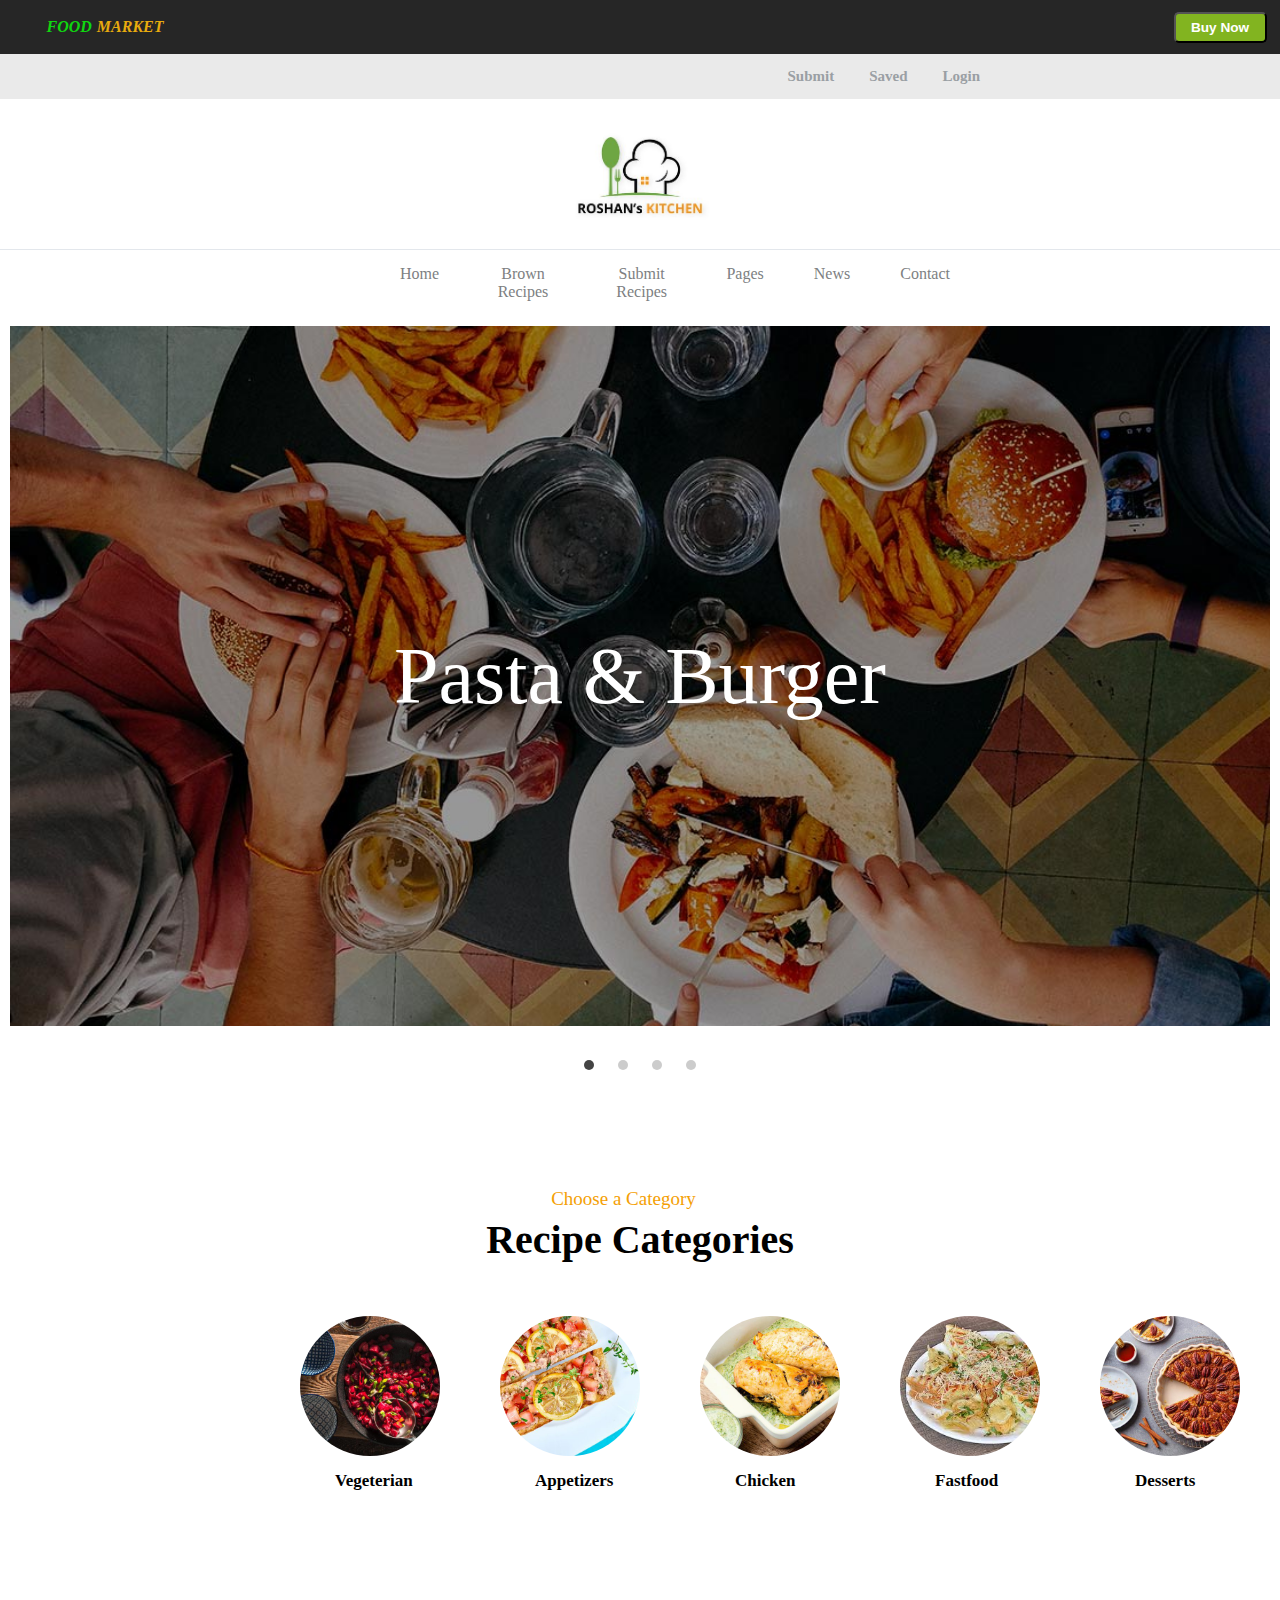
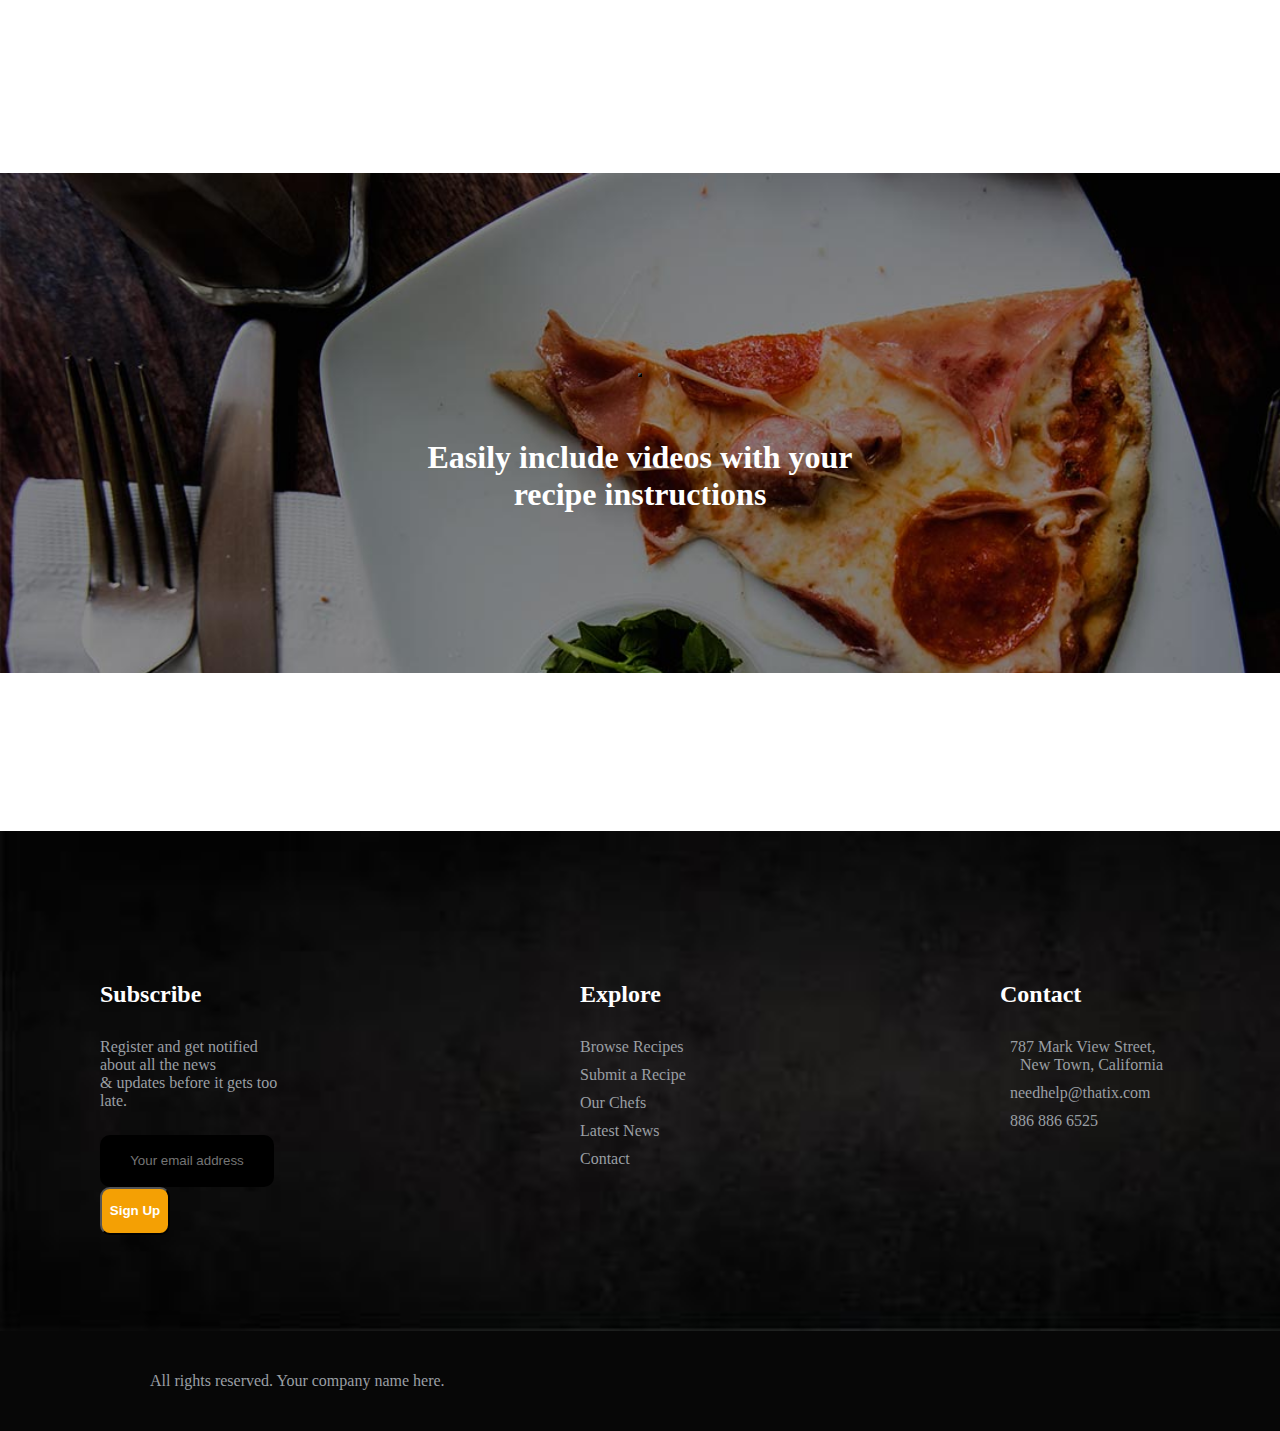
<file: index.html>
<!DOCTYPE html>
<html lang="en">
<head>
    <meta charset="UTF-8">
    <meta name="viewport" content="width=device-width, initial-scale=1.0">
    <link rel="stylesheet" href="https://cdnjs.cloudflare.com/ajax/libs/font-awesome/6.4.2/css/all.min.css" integrity="sha512-z3gLpd7yknf1YoNbCzqRKc4qyor8gaKU1qmn+CShxbuBusANI9QpRohGBreCFkKxLhei6S9CQXFEbbKuqLg0DA==" crossorigin="anonymous" referrerpolicy="no-referrer" />
    <link rel="stylesheet" href="style.css">
    <title>Document</title>
</head>
<body>
    <header>
        <div class="head1">
            <div class="logo1">
        <div class="logo2"><span><i style="color:rgb(16, 214, 16);">FOOD</i></span>  <span><i style="margin-left: 5px; color: rgb(232, 171, 14);"> MARKET</i></span></div>
    </div>
        <div class="buy-now">
            <button>Buy Now</button>
        </div>
    </div>
    <div class="head2">
     <div class="icon1">
        <i class="fa-brands fa-facebook social"></i>
        <i class="fa-brands fa-twitter social"></i>
        <i class="fa-brands fa-instagram social"></i>
        <i class="fa-brands fa-youtube social"></i>

     </div>
     <div class="icon2">
        <i class="fa-regular fa-file-lines   submit"></i><span class="icon-text">Submit</span>
        <i class="fa-regular fa-heart  submit"></i><span class="icon-text"> Saved </span>
        <i class="fa-solid fa-lock  submit"></i><span class="icon-text"> Login</span>
     </div>
    </div>
    <div class="head3">
        <div class="head3-logo">

        </div>
    </div>
    <hr style="border: 0;height: .5px; ; background-color: #e3e7ec;">
    <nav>
    <div class="navbar">
    <ul>
        <li class="active"><a href="">Home <i class="fa-solid fa-angle-down  rk" style="color: #7d7f82;"></i></a></li>
        <li  ><a href="">Brown Recipes<i class="fa-solid fa-angle-down rk "style="color:#7d7f82;" ></i></i></a></li>
        <li><a href="">Submit Recipes</a></li>
        <li><a href="">Pages <i class="fa-solid fa-angle-down rk"  style="color: #7d7f82;"></i></i></a></li>
        <li><a href="">News</a></li>
        <li><a href="">Contact</a></li>
    </ul>
</div>
<div class="nav-search">
    <i class="fa-solid fa-magnifying-glass"  style="color: #7d7f82;" ></i>
</div>
</nav>
    </header>
<main>
    <section>
        <div id="slider">
            <input type="radio" name="slider" id="slide1" checked>
            <input type="radio" name="slider" id="slide2">
            <input type="radio" name="slider" id="slide3">
            <input type="radio" name="slider" id="slide4">
            <div id="slides">
               <div id="overflow">
                  <div class="inner">
                     <div class="slide slide_1">
                        <div class="slide-content">
                           <span>Pasta & Burger</span>
                        </div>
                     </div>
                     <div class="slide slide_2">
                        <div class="slide-content">
                           <span>Pizza & Party</span>
                        </div>
                     </div>
                     <div class="slide slide_3">
                        <div class="slide-content">
                           
                        </div>
                     </div>
                     <div class="slide slide_4">
                        <div class="slide-content">
                           
                        </div>
                     </div>
                  </div>
               </div>
            </div>
            <div id="controls">
               <label for="slide1"></label>
               <label for="slide2"></label>
               <label for="slide3"></label>
               <label for="slide4"></label>
            </div>
            <div id="bullets">
               <label for="slide1"></label>
               <label for="slide2"></label>
               <label for="slide3"></label>
               <label for="slide4"></label>
            </div>
         </div>
    </section>
    <div class="h2">
        <span class="h3">Choose a Category</span>
        <span class="h4">Recipe Categories</span>

    </div>

    <div class="shop-section">
  <div class="box1 box">
    
    <div class="box-image" style="background-image: url('vegeterian.jpg');"></div>
    <div class="box-content">
        <h2>Vegeterian</h2>
    </div>
  </div>

  <div class="box2 box">
    
    <div class="box-image" style="background-image: url('appetizers.jpg');"></div>
    <div class="box-content">
        <h2>Appetizers</h2>
    </div>
  </div>

  <div class="box3 box">
    
    <div class="box-image" style="background-image: url('chicken.jpg');"></div>
    <div class="box-content">
        <h2>Chicken</h2>
    </div>
  </div>

  <div class="box4 box">
    
    <div class="box-image" style="background-image: url('Fastfood.jpeg');"></div>
    <div class="box-content">
        <h2>Fastfood</h2>
    </div>
  </div>

  <div class="box5 box">
    
    <div class="box-image" style="background-image: url('desserts.jpg');"></div>
    <div class="box-content">
        <h2>Desserts</h2>
    </div>
  </div>
    </div>

    <div class="video">
        <div class="video1">
            <div class="youtube">
              <a href="https://youtu.be/GSjhVMJtbgo?feature"><button> <i class="fa-brands fa-youtube" style="color: rgb(255, 167, 4);"></i></button> </a>
            </div>
            <div class="video-content">
                <span>Easily include videos with your </span>
                <div class="video-content2">
                    <span>
                        recipe instructions
                    </span>
    
                </div>
                
            </div>
        </div>
    </div>
</main>

<footer>
    <div class="footer1">
        <div class="footer-img">
            <div class="contacts">

            
            <div class="contact1">
               
                <span class="sub"><h2>Subscribe</h2></span>
                <div class="random">Register and get notified about all the news
                   <div class="random1">& updates before it gets too late.</div> 
                </div> 
                    
               
                <div class="sign">
                    <input type="text" class="input"    placeholder="Your email address">
                    <button><a href="contact.html">Sign Up</a></button>
                </div>
           
            </div>
            <div class="contact2"> 
                <span class="sub1"><h2>Explore</h2></span>
                <div class="explore">
                    <ul>
                        <li>Browse Recipes</li>
                        <li>Submit a Recipe</li>
                        <li>Our Chefs</li>
                        <li>Latest News</li>
                        <li>Contact</li>
                    </ul>
                </div>
            </div>
            <div class="contact3">
            <span class="sub2"><h2>Contact</h2></span>
            <div class="sub2-icon">
              <div class="sub-icon1"><i class="fa-solid fa-location-dot end " style="color: rgb(244, 160, 4) ;"></i><span>787 Mark View Street,
               </span> <div class="sub-icon11">New Town, California</div></div>  
               <div class="sub-icon2"><i class="fa-solid fa-envelope  end" style="color: rgb(244, 160, 4) ;"></i><span>needhelp@thatix.com</span></div> 
                <div class="sub-icon3"><i class="fa-solid fa-phone  end"  style="color: rgb(244, 160, 4) ;"></i><span>886 886 6525</span></div>
            </div>
              
            </div>
        </div>
        </div>
    </div>
    <div class="footer2">
        <div class="footer21">All rights reserved. Your company name here.</div>
        <div class="footer22">
            <i class="fa-brands fa-facebook social  last"></i>
            <i class="fa-brands fa-twitter social last"></i>
            <i class="fa-brands fa-instagram social last"></i>
            <i class="fa-brands fa-youtube social last"></i>
    
        </div>
    </div>
</footer>

<script src="index.js"></script>
</body>
</html>
</file>
<file: style.css>
*{
    margin: 0;
    padding: 0;
    color: white;
}

.head1{
    height: 54px;
    background-color: #262626;
    display: flex;
    justify-content: space-between;
    align-items: center;
    


}
.logo1{
    height: 30px;
    width: 160px;
    margin-left: 25px;
    
}

.logo1:hover{
    border: 2px solid rgb(0, 0, 0);
   background-color: #fff;
   
    border-radius: 50%;
}

  .logo2{
    
    height: 30px;
    width: 160px;
    display: flex;
    justify-content: center;
    align-items: center;
    
    

}
.logo2 span{
    font-weight: bolder;
    font-family: cursive;
}

.buy-now{
    height: 50px;
    width: 120px;
    display: flex;
    justify-content: center;
    align-items: center;
}

.buy-now button{
    height: 31px;
    width: 93px;
    background-color: #82b420;
    color: #ffff;
    font-size: 0.85rem;
    font-weight: bold;
    border-radius: 5px;
}

.buy-now :hover{
   background-color: ; color: #48650d;
}

.head2 { 
    height:  45px;
    background-color: #eaeaea;
    display: flex;
    justify-content: space-between;


}

.icon1{
    display: flex;
    justify-content: center;
    align-items: center;
    margin-left: 160px;

}

.icon1 .social{
    margin-left: 25px;
    color:#9a9fa4;
}

.icon1 .social:hover{
color:  #272727;
}

.icon2{
    display: flex;
    justify-content: center;
    align-items: center;
    margin-right: 300px;
}

.icon2 .submit{
    margin-left: 30px;
    color: rgb(244, 160, 4);
}

.icon-text{
 font-size: 15px;
 font-weight: bold;
 color: #9a9fa4;
 margin-left: 5px;
}

.icon-text:hover{
    color: #333232;
}

.head3{
    height: 150px;
    width: 100%;
    background-color:#ffff;
    display: flex ;
    justify-content: center;
    align-items: center;
}
.head3-logo{
    height: 150px;
    width: 150px;
    background-image: url(Roshan.jpg);
    background-size: cover;
}
nav{
    background-color:#ffff;
    text-align: center;
    width: 100%;
    height: 66px;
    display: flex;
    align-items: center;
    justify-content: space-between;
    
}
 .navbar{
   display: inline-flex;
   justify-content: space-evenly;
   align-items: center;
   margin-left: 300px;
   padding: 100px;
 }

 .navbar ul{
    display: inline-flex;
    list-style: none;
  
}

.navbar ul li{
    margin-right: 50px;
}

.navbar ul li a{
text-decoration: none; 
color: #7d7f82;   

}

.nav-search{
    margin-right: 150px;
    padding: 15px 15px;
    font-size: 1.15rem;
    
}


.nav-search:hover{
    color: #262626;
}

.active,  .navbar ul li a:hover{
    color: #272727;
}
section{
    display: flex;
    justify-content: center;
   
}
.section1{
    width: 1200px;
    height: 600px;
    background-image: url(fastfood-slide1.jpg);
    background-size: cover;
    display: flex;
    justify-content: center;
    align-items: center;
}

#slider {
    margin: 0 auto;
    width: 1500px;
    height: 600px;
    max-width: 100%;
    text-align: center;
 }
 #slider input[type=radio] {
    display: none;
 }
 #slider label {
    cursor:pointer;
    text-decoration: none;
 }
 #slides {
    padding: 10px;
    
    background: #fff;
    position: relative;
    z-index: 1;
 }
 #overflow {
    width: 100%;
    overflow: hidden;
 }
 #slide1:checked ~ #slides .inner {
    margin-left: 0;
 }
 #slide2:checked ~ #slides .inner {
    margin-left: -100%;
 }
 #slide3:checked ~ #slides .inner {
    margin-left: -200%;
 }
 #slide4:checked ~ #slides .inner {
    margin-left: -300%;
 }
 #slides .inner {
    transition: margin-left 800ms cubic-bezier(0.770, 0.000, 0.175, 1.000);
    width: 400%;
    line-height: 0;
    height: 700px;
 }
 #slides .slide {
    width: 25%;
    float:left;
    display: flex;
    justify-content: center;
    align-items: center;
    height: 100%;
    color: #fff;
 }
 #slides .slide_1 {
   
    background-image: url(fastfood-slide1.jpg);
    background-size: cover;
 }

 .slide-content{
    font-size: 5rem;
    font-family: cursive;
 }
 #slides .slide_2 {
     background-image: url(fastfood-slide2.jpg);
    background-size: cover; 
 }

 .slide-content2{
    font-size: 5rem;
    font-family: cursive;
 }

 #slides .slide_3 {
     background-image: url(slide4.jpg);
    background-size: cover; 
 }
 #slides .slide_4 {
     background-image: url(slide3.jpg);
    background-size: cover; 
 }
 #controls {
    margin: -180px 0 0 0;
    width: 100%;
    height: 50px;
    z-index: 3;
    position: relative;
 }
 #controls label {
    transition: opacity 0.2s ease-out;
    display: none;
    width: 50px;
    height: 50px;
    opacity: .4;
 }
 #controls label:hover {
    opacity: 1;
 }
 #slide1:checked ~ #controls label:nth-child(2),
 #slide2:checked ~ #controls label:nth-child(3),
 #slide3:checked ~ #controls label:nth-child(4),
 #slide4:checked ~ #controls label:nth-child(1) {
    
    float:right;
    margin: 0 -50px 0 0;
    display: block;
 }
 #slide1:checked ~ #controls label:nth-last-child(2),
 #slide2:checked ~ #controls label:nth-last-child(3),
 #slide3:checked ~ #controls label:nth-last-child(4),
 #slide4:checked ~ #controls label:nth-last-child(1) {
  
    float:left;
    margin: 0 0 0 -50px;
    display: block;
 }
 #bullets {
    margin: 150px 0 0;
    text-align: center;
 }
 #bullets label {
    display: inline-block;
    width: 10px;
    height: 10px;
    border-radius:100%;
    background: #ccc;
    margin: 0 10px;
 }
 #slide1:checked ~ #bullets label:nth-child(1),
 #slide2:checked ~ #bullets label:nth-child(2),
 #slide3:checked ~ #bullets label:nth-child(3),
 #slide4:checked ~ #bullets label:nth-child(4) {
    background: #444;
 }
 @media screen and (max-width: 900px) {
    #slide1:checked ~ #controls label:nth-child(2),
    #slide2:checked ~ #controls label:nth-child(3),
    #slide3:checked ~ #controls label:nth-child(4),
    #slide4:checked ~ #controls label:nth-child(1),
    #slide1:checked ~ #controls label:nth-last-child(2),
    #slide2:checked ~ #controls label:nth-last-child(3),
    #slide3:checked ~ #controls label:nth-last-child(4),
    #slide4:checked ~ #controls label:nth-last-child(1) {
       margin: 0;
    }
    #slides {
       max-width: calc(100% - 140px);
       margin: 0 auto;
    }
 }
.h2{
    height: 200px;
    background-color:#ffff;
    margin-top: 200px;
    display: grid;
    justify-content: center;
    align-items: center;
}

.h2 .h3{
    margin-top: 70px;
    margin-left: 65px;
    color:  rgb(244, 160, 4);
    font-size: 19px;
    font-family: cursive;
}

.h2 .h4{
    margin-bottom: 50px;
    font-size: 40px;
    color: #000000;
    font-weight: bolder;
    font-family: Cambria, Cochin, Georgia, Times, 'Times New Roman', serif;
}

.shop-section{
    height: 400px;
    background-color:#ffff ;
    display: inline-flex;
    margin-left: 300PX;

   
}

.box{
    width: 200px;
    height: 200px;
    
    background-color: #fff;
    
    
}

.box-image{
    
    width: 140px;
    height: 140px;
    border-radius: 100%;
    background-size: cover;
    transition: 1s;
    
}

.box-content h2{
    color: #000000;
    margin-top: 15PX;
    margin-left: 35PX;
    font-size: 17px;
}

.box-image:hover{
    rotate: 10deg;
}


.video{
    height: 415px;
    margin-bottom: 200px;
    display: flex;
    justify-content: center;
    align-items: center;
    margin-top: 100px;
}

.video1{
    width: 100%;
    height: 500px;
    background-image: url(fastfood-slide2.jpg);
    background-size: cover;
    display:grid ;
    text-align: center;
}

 .youtube button{
    font-size: 5rem;
    margin-top: 200px;
   background: none;
   
}

.video-content{
    font-size: 2rem;
    font-weight: bold;
    margin-bottom: 100px;
}
footer{
    margin: 0;
}
.footer1{
    height: 500px;
    width: 100%;
 
  display: flex;
  
  
  
}

.footer-img{
    height: 500px;
    width: 100%;
    background-image: url(abstract-black.jpg);
    background-size: cover;
    
}
.contacts{
    width: 100%;
    height: 500px;
    display: flex;
   
   
}
.contact1{
    height: 500px;
   width: 700px;
    display:-ms-inline-flexbox grid;

  
   
   
}
.contact1 .sub h2{

    margin-top: 150px;

    margin-left: 100px;

}

.contact1 .random{
    margin-top: 30px;
    margin-left: 100px;
    color: #9a9fa4;
   
}

.contact1 .random .random1{
    color: #9a9fa4;
}

.contact1 .sign{
    margin-top: 25px;
    margin-left: 100px;
   
}
.sign button{
    width: 70px;
    height: 48px;
    background-color: rgb(244, 160, 4) ;
    border-radius: 10px;
    font-weight: bold;
}

.sign button a{
    text-decoration: none;
}

.contact1 .sign .input{
    width: 170px;
    height: 48px;
    background-color: #000000;
    border-radius: 10px;
    text-align: center;
    border: 2px solid rgba(0, 0, 0, 0);
}
.contact1 .sign .input:focus{
    border: 2px solid rgb(244, 160, 4) ;
}

.contact2{
    height: 500px;
    width: 300px;
   
    margin-left: 300px;
   
}

.contact2 .sub1 h2{
    margin-top: 150px;
}
.contact2 .explore ul{
    margin-top: 30px;
}

.contact2 .explore ul li{
   margin-top: 10px;
    list-style: none;
    color: #9a9fa4;
}



.contact3{
   height: 500px;
   width: 700px;
    
   margin-left: 300px;
} 

.contact3 .sub2 h2{
    margin-top: 150px;
}


.contact3 .sub2-icon{
    margin-top: 30px;
}

.contact3 .sub2-icon .sub-icon1 {
    margin-top: 10px;
    color: #9a9fa4;
}
.contact3 .sub2-icon .sub-icon1 span{
    color: #9a9fa4;
    margin-left: 10px;
}
.contact3 .sub2-icon .sub-icon1 .sub-icon11{
    color: #9a9fa4;
    margin-left: 20px;
}

.contact3 .sub2-icon .sub-icon2{
    margin-top: 10px;
}
.contact3 .sub2-icon .sub-icon2 span{
    color: #9a9fa4;
    margin-left: 10px;

}
.contact3 .sub2-icon .sub-icon3{
    margin-top: 10px;
}
.contact3 .sub2-icon .sub-icon3 span{
    color: #9a9fa4;
    margin-left: 10px;
}

.footer2{
   
    height: 100px;
    width: 100%;
    background-color: #070707;
    display: flex;
    justify-content: space-between;
    align-items: center;
}

.footer21{
    margin-left: 150px;
    color: #9a9fa4;
}

.footer22{
    margin-right: 150px;
   
}

 .footer22 .last{
    color: #9a9fa4;
    margin-left: 15px;
    
}

.footer22 .last:hover{
    color: #82b420;
    font-size: 20px;
    
}
</file>
